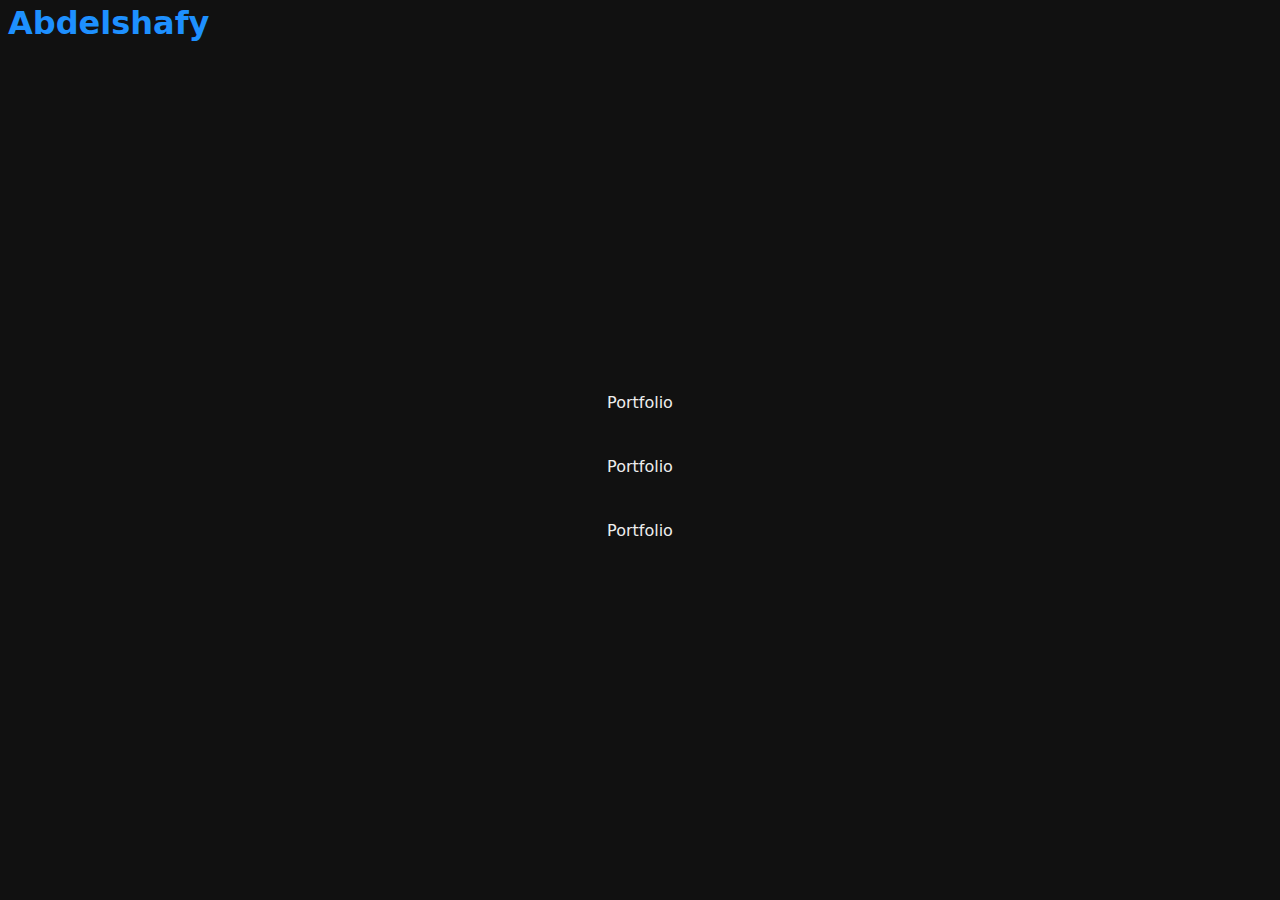
<file: index.html>
<!DOCTYPE html>
<html lang="en">
  <head>
    <meta charset="UTF-8" />
    <meta name="viewport" content="width=device-width, initial-scale=1.0" />
    <link rel="icon" href="./icons/home_1.png" />
    <link rel="stylesheet" href="style.css" />
    <title>Profile</title>
  </head>
  <body>
    <header>
      <div class="contr">
        <h1><a href="./index.html">Abdelshafy</a></h1>
      </div>
    </header>

    <main>
      <div class="contr">
        <a class="card portfolio" href="./index.html">Portfolio</a>
        <a class="card portfolio" href="./index.html">Portfolio</a>
        <a class="card portfolio" href="./index.html">Portfolio</a>
      </div>
    </main>

    <script src="app.js"></script>
  </body>
</html>
</file>
<file: style.css>
* {
  margin: 0;
  padding: 0;
  box-sizing: border-box;
}

body {
  color: #eee;
  background-color: #111;
  font-family: system-ui, sans-serif;
}

h1 {
  color: dodgerblue;
}
h1 a {
  display: block;
  width: fit-content;
  padding: 4px 8px;
  color: unset;
  text-decoration: none;
}

.contr {
  max-width: 1280px;
  margin: 0 auto;
}

main .contr {
  min-height: calc(100vh - 60px);
  display: flex;
  align-items: center;
  justify-content: center;
  flex-direction: column;
  row-gap: 5vh;
}

a.card {
  display: block;
  color: unset;
  text-decoration: none;
}
</file>
